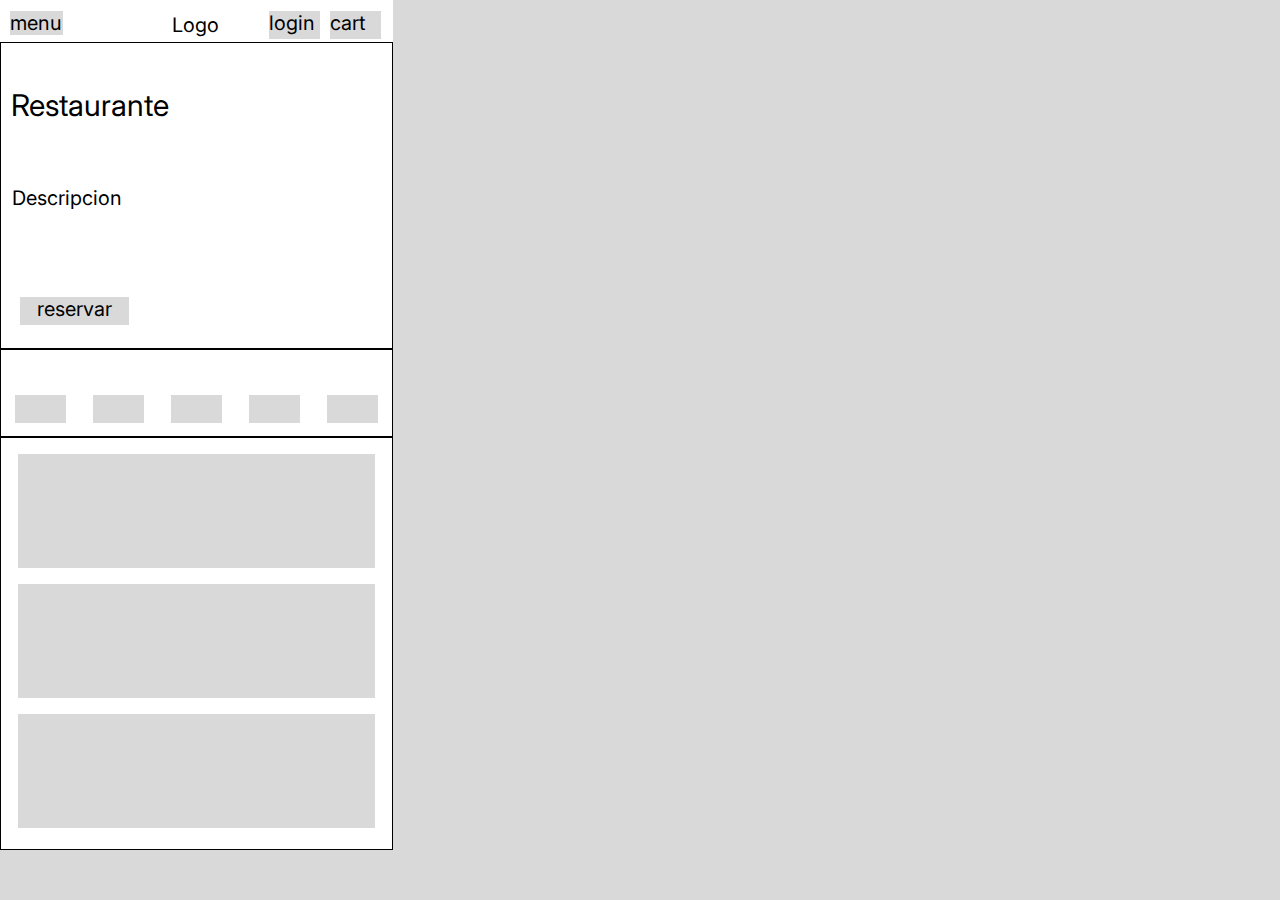
<file: mockup_Figma/inicio.html>
<!DOCTYPE html>
<html lang="en">

<head>
    <meta charset="UTF-8">
    <meta http-equiv="X-UA-Compatible" content="IE=edge">
    <meta name="viewport" content="width=393px, height=852px, initial-scale=1.0, user-scalable=none">
    <title>Document</title>
    <link rel="stylesheet" href="reset.css">
    <link rel="preconnect" href="https://fonts.googleapis.com">
    <link rel="preconnect" href="https://fonts.gstatic.com" crossorigin>
    <link href="https://fonts.googleapis.com/css2?family=Inter&display=swap" rel="stylesheet">
    <link rel="stylesheet" href="style-mockup.css">
</head>

<body>
    <nav>
        <p id="logo">Logo</p>
        <ul class="navegacion">
            <li id="menu">menu</li>
            <li id="login">login</li>
            <li id="cart">cart</li>
        </ul>
    </nav>

    <main>

        <div class="descripcion">
            <h1>Restaurante</h1>
            <p id="d-descripcion">Descripcion</p>
            <p id="d-reservar">reservar</p>
        </div>
        <div class="opciones">
            <button></button>
            <button></button>
            <button></button>
            <button></button>
            <button></button>
        </div>
        <div class="previsualizar">
            <ul>
                <li></li>
                <li></li>
                <li></li>
            </ul>
        </div>

    </main>

    <footer>

    </footer>
</body>

</html>
</file>
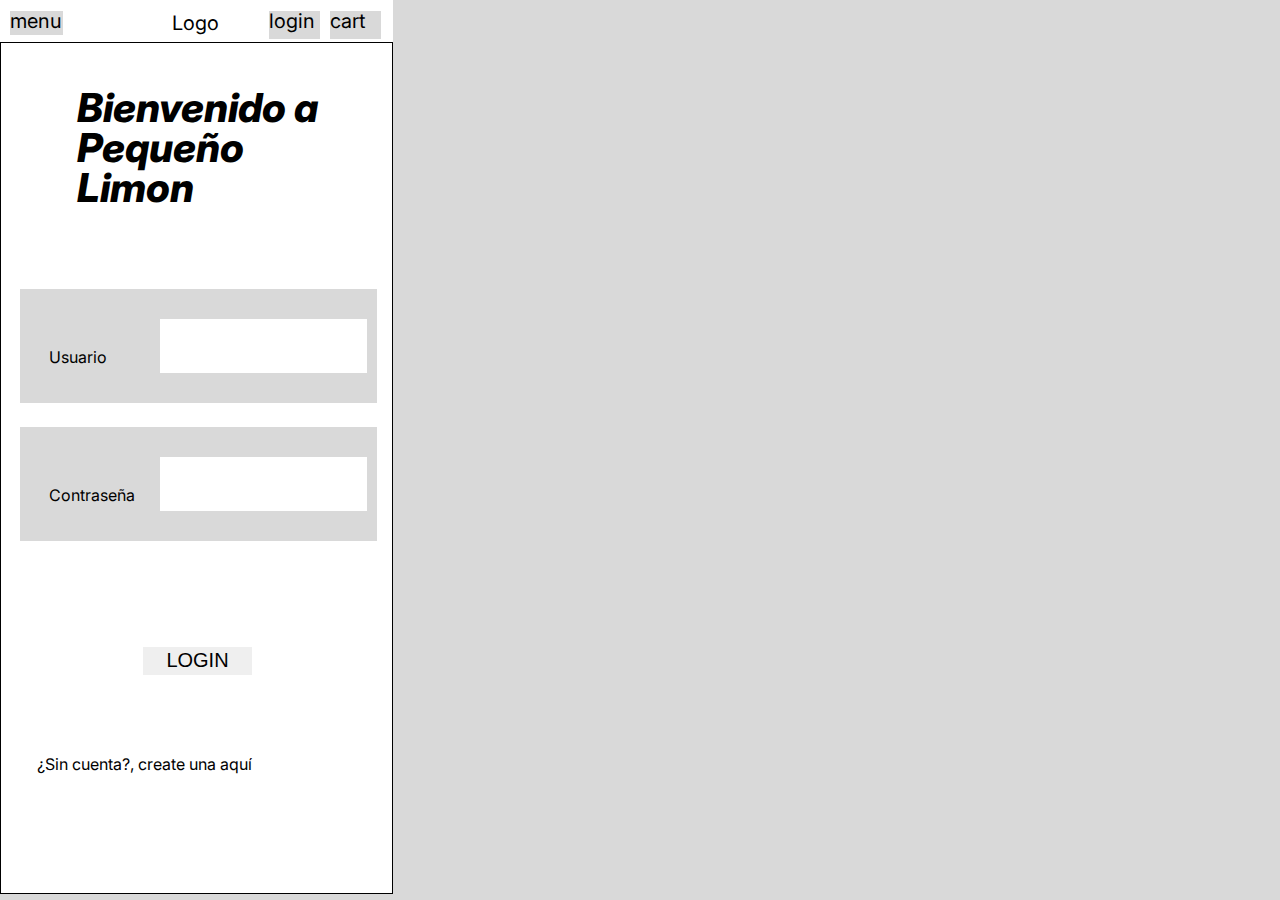
<file: mockup_Figma/login.html>
<!DOCTYPE html>
<html lang="en">

<head>
    <meta charset="UTF-8">
    <meta http-equiv="X-UA-Compatible" content="IE=edge">
    <meta name="viewport" content="width=393px, height=852px, initial-scale=1.0, user-scalable=none">
    <title>Document</title>
    <link rel="stylesheet" href="reset.css">
    <link rel="preconnect" href="https://fonts.googleapis.com">
    <link rel="preconnect" href="https://fonts.gstatic.com" crossorigin>
    <link href="https://fonts.googleapis.com/css2?family=Inter&display=swap" rel="stylesheet">
    <link rel="stylesheet" href="login.css">
</head>

<body>
    <header>
        <p id="logo">Logo</p>
        <ul class="navegacion">
            <li id="menu">menu</li>
            <li id="login">login</li>
            <li id="cart">cart</li>
        </ul>
    </header>

    <main>
        <h1>Bienvenido a<br>Pequeño<br>Limon</h1>

        <div class="input-registro">
            
            <div class="cajita">
                <label for="usuario">Usuario</label>
                <input type="text" id="usuario">
            </div>
          
            <div class="cajita">
                <label for="contrasena">Contraseña</label>
                <input type="text" id="contrasena">
            </div>
           
        </div>
        <button>LOGIN</button>
        <p>¿Sin cuenta?, create una aquí</p>

    </main>

</body>

</html>
</file>
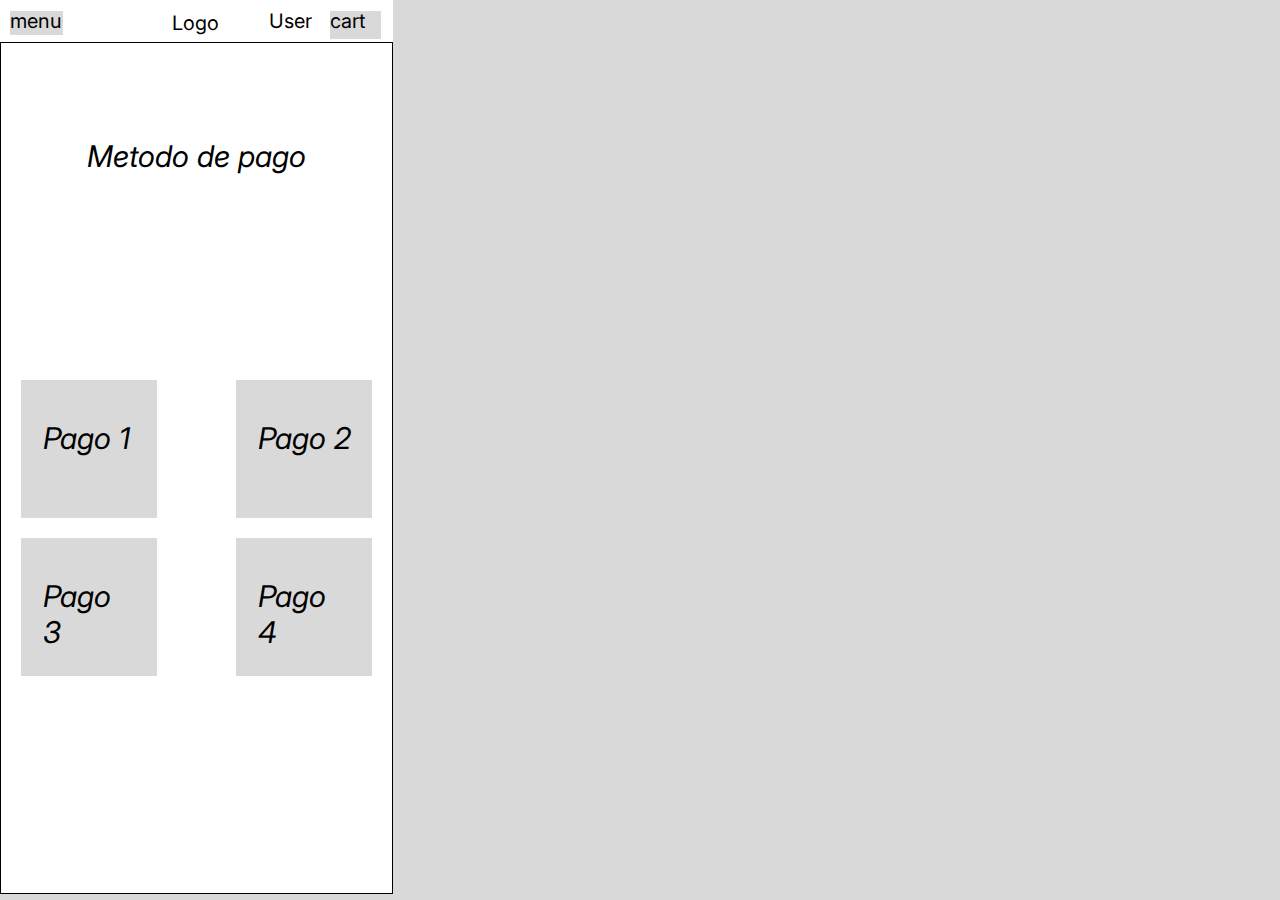
<file: mockup_Figma/pago.html>
<!DOCTYPE html>
<html lang="en">

<head>
    <meta charset="UTF-8">
    <meta http-equiv="X-UA-Compatible" content="IE=edge">
    <meta name="viewport" content="width=393px, height=852px, initial-scale=1.0, user-scalable=none">
    <title>Document</title>
    <link rel="stylesheet" href="reset.css">
    <link rel="preconnect" href="https://fonts.googleapis.com">
    <link rel="preconnect" href="https://fonts.gstatic.com" crossorigin>
    <link href="https://fonts.googleapis.com/css2?family=Inter&display=swap" rel="stylesheet">
    <link rel="stylesheet" href="pago.css">
</head>

<body>
    <header>
        <p id="logo">Logo</p>
        <ul class="navegacion">
            <li id="menu">menu</li>
            <li id="user">User</li>
            <li id="cart">cart</li>
        </ul>
    </header>

    <main>
        <h1>Metodo de pago</h1>
        <div class="forma-de-pago">
            <ul>
                <li type="text" class="forma-pago">Pago 1</li>
                <li type="text" class="forma-pago">Pago 2</li>
                <li type="text" class="forma-pago">Pago 3</li>
                <li type="text" class="forma-pago">Pago 4</li>
            </ul>
        </div>

        
    </main>

</body>

</html>
</file>
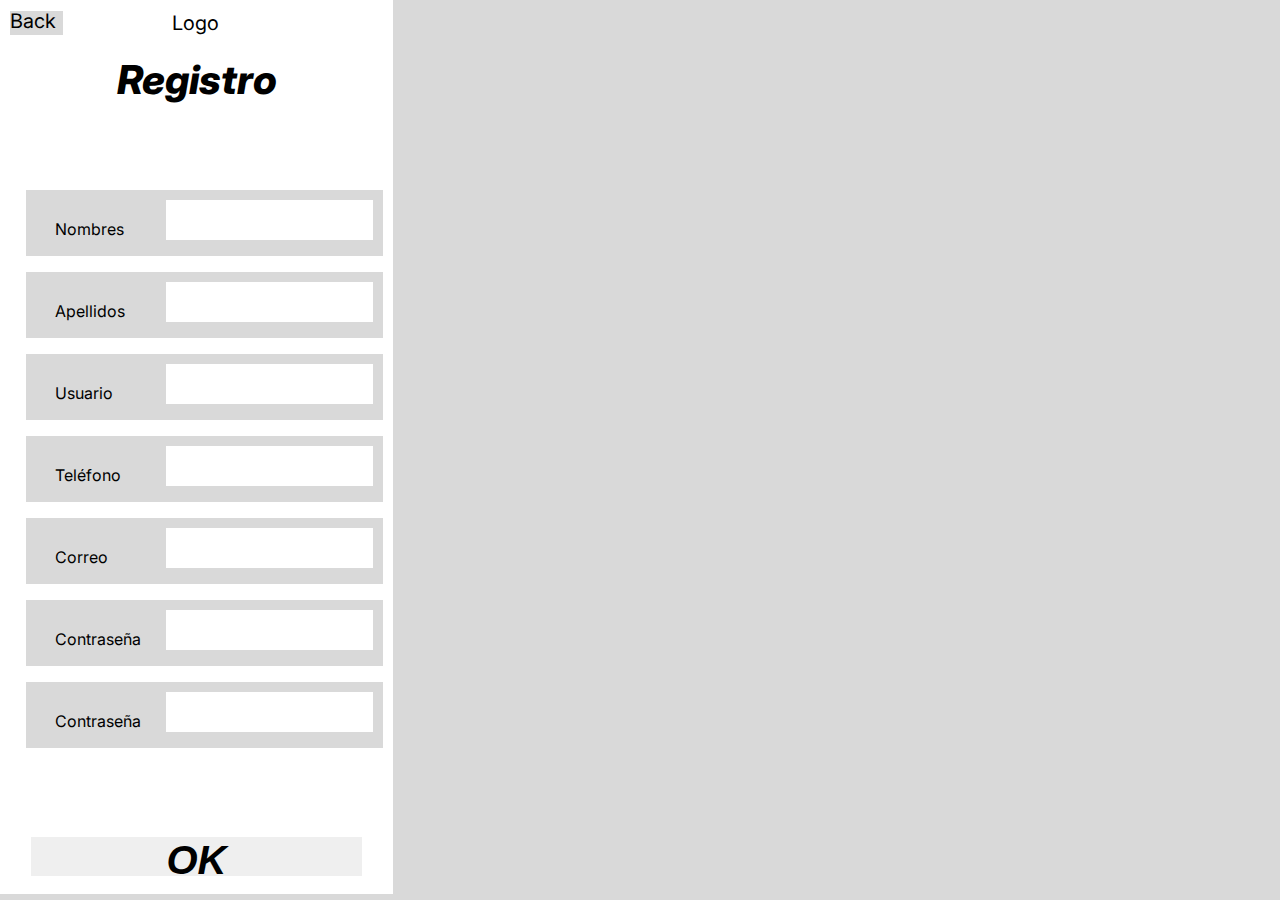
<file: mockup_Figma/registro.html>
<!DOCTYPE html>
<html lang="en">

<head>
    <meta charset="UTF-8">
    <meta http-equiv="X-UA-Compatible" content="IE=edge">
    <meta name="viewport" content="width=393px, height=852px, initial-scale=1.0, user-scalable=none">
    <title>Document</title>
    <link rel="stylesheet" href="reset.css">
    <link rel="preconnect" href="https://fonts.googleapis.com">
    <link rel="preconnect" href="https://fonts.gstatic.com" crossorigin>
    <link href="https://fonts.googleapis.com/css2?family=Inter&display=swap" rel="stylesheet">
    <link rel="stylesheet" href="registro.css">
</head>

<body>
    <header>
        <p id="logo">Logo</p>
        <ul class="navegacion">
            <li id="back">Back</li>
        </ul>
    </header>

    <main>
        <h1>Registro</h1>

        <div class="input-registro">
            <div class="cajita">
                <label for="nombres" id="l-nombres">Nombres</label>
                <input type="text" id="nombres">
            </div>
            <div class="cajita">
                <label for="apellidos">Apellidos</label>
                <input type="text" id="apellidos">
            </div>
            <div class="cajita">
                <label for="usuario">Usuario</label>
                <input type="text" id="usuario">
            </div>
            <div class="cajita">
                <label for="telefono">Teléfono</label>
                <input type="text" id="telefono">
            </div>
            <div class="cajita">
                <label for="correo">Correo</label>
                <input type="text" id="correo">
            </div>
            <div class="cajita">
                <label for="contrasena">Contraseña</label>
                <input type="text" id="contrasena">
            </div>
            <div class="cajita">
                <label for="rep-contrasena">Contraseña</label>
                <input type="text" id="rep-contrasena">
            </div>
        </div>
        <button>OK</button>

    </main>

</body>

</html>
</file>
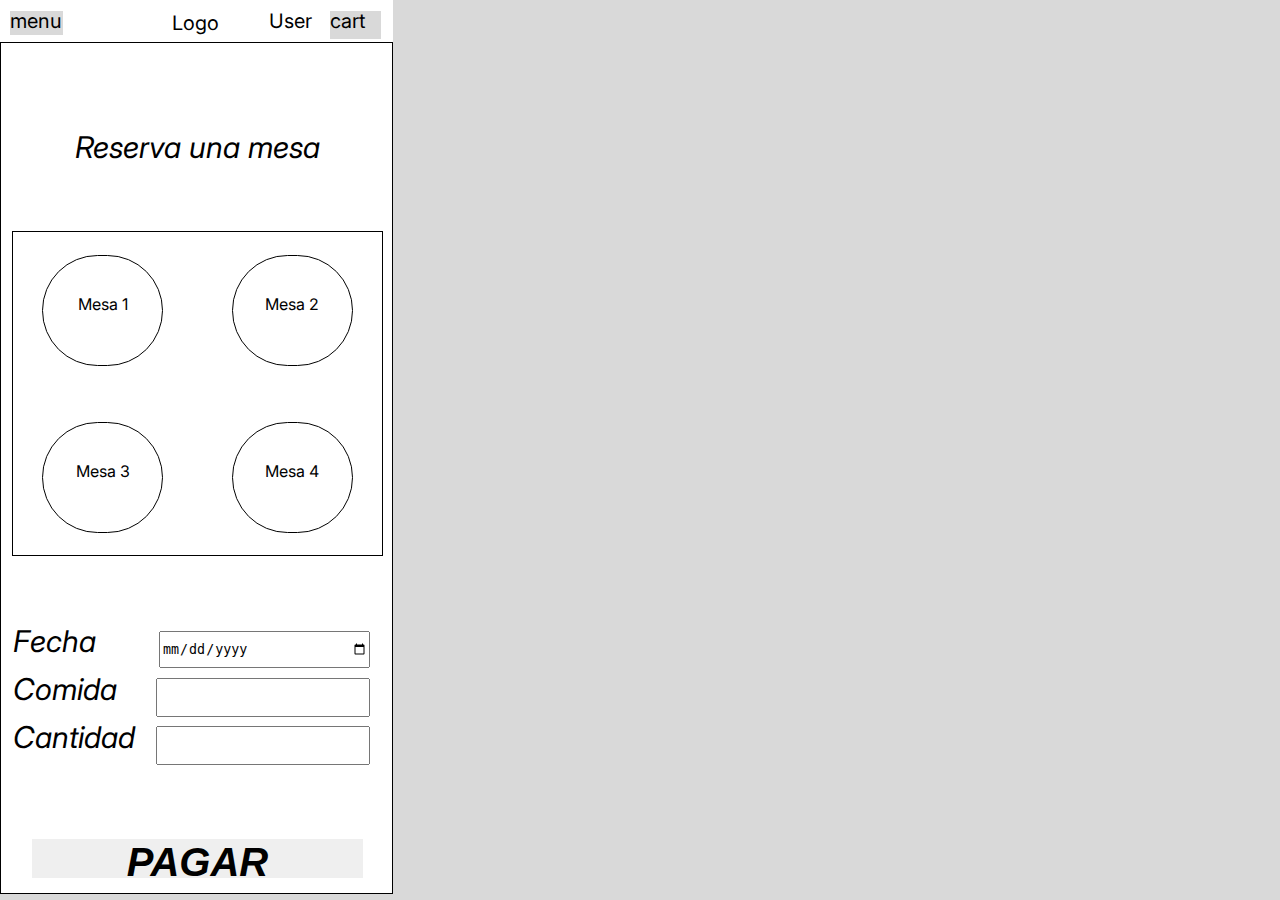
<file: mockup_Figma/reserva.html>
<!DOCTYPE html>
<html lang="en">

<head>
    <meta charset="UTF-8">
    <meta http-equiv="X-UA-Compatible" content="IE=edge">
    <meta name="viewport" content="width=393px, height=852px, initial-scale=1.0, user-scalable=none">
    <title>Document</title>
    <link rel="stylesheet" href="reset.css">
    <link rel="preconnect" href="https://fonts.googleapis.com">
    <link rel="preconnect" href="https://fonts.gstatic.com" crossorigin>
    <link href="https://fonts.googleapis.com/css2?family=Inter&display=swap" rel="stylesheet">
    <link rel="stylesheet" href="reserva.css">
</head>

<body>
    <header>
        <p id="logo">Logo</p>
        <ul class="navegacion">
            <li id="menu">menu</li>
            <li id="user">User</li>
            <li id="cart">cart</li>
        </ul>
    </header>

    <main>
        <h1>Reserva una mesa</h1>
        <div class="mesas">
            <ul>
                <li type="text" class="elipse1" href="#">Mesa 1</li>
                <li type="text" class="elipse2">Mesa 2</li>
                <li type="text" class="elipse3">Mesa 3</li>
                <li type="text" class="elipse4">Mesa 4</li>
            </ul>
        </div>

        <div class="input-reserva">

            <div class="cajita">
                <label for="fecha">Fecha</label>
                <input type="date" id="fecha" name="trip-satart" value="04-20-2023" min="04-20-2023" max="12-31-2023">
            </div>

            <div class="cajita">
                <label for="comida">Comida</label>
                <input type="text" id="comida">
            </div>

            <div class="cajita">
                <label for="cantidad">Cantidad</label>
                <input type="text" id="cantidad">
            </div>

        </div>
        <button>PAGAR</button>


    </main>

</body>

</html>
</file>
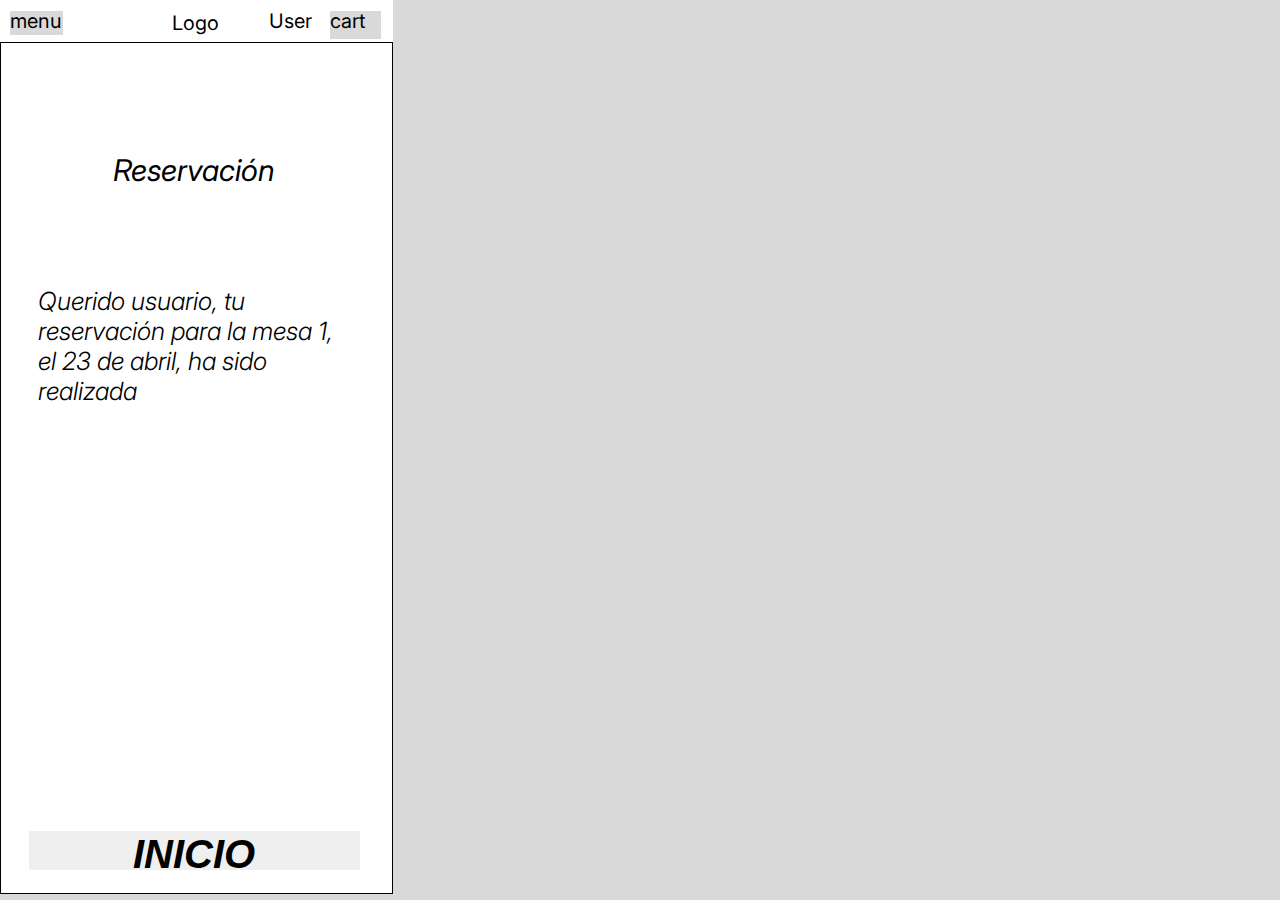
<file: mockup_Figma/resumen.html>
<!DOCTYPE html>
<html lang="en">

<head>
    <meta charset="UTF-8">
    <meta http-equiv="X-UA-Compatible" content="IE=edge">
    <meta name="viewport" content="width=393px, height=852px, initial-scale=1.0, user-scalable=none">
    <title>Document</title>
    <link rel="stylesheet" href="reset.css">
    <link rel="preconnect" href="https://fonts.googleapis.com">
    <link rel="preconnect" href="https://fonts.gstatic.com" crossorigin>
    <link href="https://fonts.googleapis.com/css2?family=Inter&display=swap" rel="stylesheet">
    <link rel="stylesheet" href="resumen.css">
</head>

<body>
    <header>
        <p id="logo">Logo</p>
        <ul class="navegacion">
            <li id="menu">menu</li>
            <li id="user">User</li>
            <li id="cart">cart</li>
        </ul>
    </header>

    <main>
        <h1>Reservación</h1>
        <P>
            Querido usuario, tu reservación para la mesa 1, el 23 de abril, ha sido realizada
        </P>

        <button>INICIO</button>
    </main>

</body>

</html>
</file>
<file: mockup_Figma/style-mockup.css>
html {
    background: #d9d9d9;
}

body {
    background: white;
}

nav {
    position: absolute;
    width: 393px;
    height: 42px;
    background: white;


    font-family: 'Inter', sans-serif;
    font-style: normal;
    font-weight: 400;
    font-size: 20px;
    line-height: 24px;

    color: #000000;
}

#logo {
    position: absolute;
    width: 48px;
    height: 24px;
    left: 172px;
    top: 13px;
}

#menu {
    position: absolute;
    width: 53px;
    height: 24px;
    left: 10px;
    top: 11px;
    background: #d9d9d9;
}

#login {
    position: absolute;
    width: 51px;
    height: 28px;
    left: 269px;
    top: 11px;
    background: #D9D9D9;
}

#cart {
    position: absolute;
    width: 51px;
    height: 28px;
    left: 330px;
    top: 11px;
    background: #D9D9D9;
}

.descripcion {
    box-sizing: border-box;

    position: absolute;
    width: 393px;
    height: 307px;
    left: 0px;
    top: 42px;

    background: #FFFFFF;
    border: 1px solid #000000;
}

.descripcion h1 {
    position: absolute;
    width: 181px;
    height: 65px;
    left: 10px;
    top: 44px;

    font-family: 'Inter';
    font-style: normal;
    font-weight: 400;
    font-size: 30px;
    line-height: 36px;

    color: #000000;
}

#d-descripcion {
    position: absolute;
    width: 125px;
    height: 37px;
    left: 11px;
    top: 143px;

    font-family: 'Inter';
    font-style: normal;
    font-weight: 400;
    font-size: 20px;
    line-height: 24px;

    color: #000000;

}

#d-reservar {
    background: #d9d9d9;
    position: absolute;
    text-align: center;
    width: 109px;
    height: 28px;
    left: 19px;
    top: 254px;

    font-family: 'Inter';
    font-style: normal;
    font-weight: 400;
    font-size: 20px;
    line-height: 24px;

    color: #000000;

}

.opciones {
    box-sizing: border-box;
    position: absolute;

    display: flex;
    flex-direction: row;
    justify-content: space-around;

    padding-top: 45px;

    width: 393px;
    height: 88px;
    left: 0px;
    top: 349px;

    background: #FFFFFF;
    border: 1px solid #000000;
}

.opciones button {
    width: 51px;
    height: 28px;
    background: #D9D9D9;
    border: none;

}

.previsualizar {
    box-sizing: border-box;

    position: absolute;
    display: flex;
    justify-content: space-around;
    width: 393px;
    height: 413px;
    left: 0px;
    top: 437px;

    background: #FFFFFF;
    border: 1px solid #000000;
}

.previsualizar ul li {
    width: 357px;
    height: 114px;
    left: 14px;
    top: 460px;
    background: #D9D9D9;
margin-top:16px;
}
</file>
<file: mockup_Figma/login.css>
html {
    background: #d9d9d9;
}

body {
    background: white;
    font-family: 'Inter', sans-serif;
    color: #000000;
    position: absolute;
    width: 393px;
    height: 852px;

}

header {

    position: absolute;
    width: 100%;
    height: 42px;
    background: white;


    font-style: normal;
    font-weight: 400;
    font-size: 20px;
    /*line-height: 24px;*/
}

#logo {
    position: absolute;
    width: 48px;
    height: 24px;
    left: 172px;
    top: 13px;
}


#menu {
    position: absolute;
    width: 53px;
    height: 24px;
    left: 10px;
    top: 11px;
    background: #d9d9d9;
}

#login {
    position: absolute;
    width: 51px;
    height: 28px;
    left: 269px;
    top: 11px;
    background: #D9D9D9;
}

#cart {
    position: absolute;
    width: 51px;
    height: 28px;
    left: 330px;
    top: 11px;
    background: #D9D9D9;
}

main {
    box-sizing: border-box;
    position: absolute;
    width: 393px;
    height: 852px;
    top: 42px;
    background: #FFFFFF;
    padding: 45px 17px 121px 19px;

    display: flex;
    flex-direction: column;
    justify-content: space-between;
    border: solid 1px #000000;

}

main h1 {
    box-sizing: border-box;
    align-self: center;
    font-size: 40px;
    font-style: italic;
    font-weight: 800;
    text-align: left;
    top: 29px;
}

.input-registro {
    box-sizing: border-box;
    display: flex;
    flex-direction: column;
}

.cajita {
    display: flex;
    justify-content: space-between;
    box-sizing: border-box;
    padding: 10px;
    background: #d9d9d9;
    margin-bottom: 24px;
    ;
    width: 357px;
    height: 114px;
}


main label {
    align-self: center;
    padding-left: 19px;
    padding-top: 21px;
}

main input {
    align-self: center;
    width: 203px;
    height: 52px;
    border: none;
}

main button {
    box-sizing: border-box;
    border: none;
    width: 109px;
    height: 28px;
    font-size: 20px;

    font-weight: 400;
    text-align: center;
    align-self: center
}

main p {
    box-sizing: border-box;
    padding-left: 17px;
}
</file>
<file: mockup_Figma/pago.css>
html {
    background: #d9d9d9;
}

body {
    background: white;
    font-family: 'Inter', sans-serif;
    color: #000000;
    position: absolute;
    width: 393px;
    height: 852px;

}

header {

    position: absolute;
    width: 100%;
    height: 42px;
    background: white;


    font-style: normal;
    font-weight: 400;
    font-size: 20px;
}

#logo {
    position: absolute;
    width: 48px;
    height: 24px;
    left: 172px;
    top: 13px;
}


#menu {
    position: absolute;
    width: 53px;
    height: 24px;
    left: 10px;
    top: 11px;
    background: #d9d9d9;
}

#user {
    position: absolute;
    width: 51px;
    height: 28px;
    left: 269px;
    top: 11px;
    background: #ffffff;
}

#cart {
    position: absolute;
    width: 51px;
    height: 28px;
    left: 330px;
    top: 11px;
    background: #D9D9D9;
}

main {
    box-sizing: border-box;
    position: absolute;
    width: 393px;
    height: 852px;
    top: 42px;
    background: #FFFFFF;
    padding: 98px 39px 198px 38px;

    display: flex;
    flex-direction: column;
    justify-content: space-between;
    border: solid 1px #000000;

}

main h1 {
    box-sizing: border-box;
    align-self: center;
    text-align: left;
    top: 29px;
    font-style: italic;
    font-weight: 400;
    font-size: 30px;
}

.forma-de-pago {
    align-self: center;
    box-sizing: border-box;
    width: 371px;
    height: 325px;
}

.forma-de-pago ul {
    box-sizing: border-box;
    display: flex;
    flex-direction: row;
    flex-wrap: wrap;
    justify-content: space-between;
    padding: 14 12 40 30;

}

.forma-pago {
    background: #d9d9d9;
    font-style: italic;
    font-weight: 400;
    font-size: 30px;
    line-height: 36px;
    box-sizing: border-box;
    width: 136px;
    height: 138px;
    text-align: left;
    padding: 40px 21px 26px 22px;
    margin: 10px;

}
</file>
<file: mockup_Figma/registro.css>
html {
    background: #d9d9d9;
}

body {
    background: white;
    font-family: 'Inter', sans-serif;
    color: #000000;
    position:absolute;
    width:393px;
    height:852px;
    
}

header{
    
    position:absolute;
    width:100%;
    height: 42px;
    background:white;

  
    font-style: normal;
    font-weight: 400;
    font-size: 20px;
    /*line-height: 24px;*/
}

#logo {
    position: absolute;
    width: 48px;
    height: 24px;
    left: 172px;
    top: 13px;
}

#back {
    position: absolute;
    width: 53px;
    height: 24px;
    left: 10px;
    top: 11px;
    background: #d9d9d9;
}

main {
    box-sizing:border-box;
    position: absolute;
    width: 393px;
    height: 852px;
    top:42px;
    background:#FFFFFF;
    padding:18px;

    display: flex;
    flex-direction: column;
    justify-content: space-between;

}

h1{
    box-sizing:border-box;
    font-size:40px;
    font-style:italic;
    font-weight:800;
    text-align:center;
    top:29px;
}



.input-registro{
    box-sizing:border-box;
    display:flex;
    flex-direction:column;
}

.cajita{
    display:flex;
    justify-content:space-between;
    box-sizing:border-box;
    padding:10px;
    background:#d9d9d9;
    margin:8px;
    width:357px;
    height:66px;
}


main label{
padding-left:19px;
padding-top:21px;
}

main input{
    width:203px;
    height:38px;
    border:none;
}

main button{
    box-sizing:border-box;
    border:none;
    width:331px;
    height:39px;
    font-size:40px;
    font-style:italic;
    font-weight:800;
    text-align:center;
    align-self:center
}
</file>
<file: mockup_Figma/reserva.css>
html {
    background: #d9d9d9;
}

body {
    background: white;
    font-family: 'Inter', sans-serif;
    color: #000000;
    position: absolute;
    width: 393px;
    height: 852px;

}

header {

    position: absolute;
    width: 100%;
    height: 42px;
    background: white;


    font-style: normal;
    font-weight: 400;
    font-size: 20px;
    /*line-height: 24px;*/
}

#logo {
    position: absolute;
    width: 48px;
    height: 24px;
    left: 172px;
    top: 13px;
}


#menu {
    position: absolute;
    width: 53px;
    height: 24px;
    left: 10px;
    top: 11px;
    background: #d9d9d9;
}

#user {
    position: absolute;
    width: 51px;
    height: 28px;
    left: 269px;
    top: 11px;
    background: #ffffff;
}

#cart {
    position: absolute;
    width: 51px;
    height: 28px;
    left: 330px;
    top: 11px;
    background: #D9D9D9;
}

main {
    box-sizing: border-box;
    position: absolute;
    width: 393px;
    height: 852px;
    top: 42px;
    background: #FFFFFF;
    padding: 89px 10px 15px 12px;

    display: flex;
    flex-direction: column;
    justify-content: space-between;
    border: solid 1px #000000;

}

main h1 {
    box-sizing: border-box;
    align-self: center;
    text-align: left;
    top: 29px;
    font-style: italic;
    font-weight: 400;
    font-size: 30px;
}

.mesas {
    align-self: center;
    box-sizing: border-box;
    width: 371px;
    height: 325px;
}

.mesas ul {
    box-sizing: border-box;
    /* display: flex;
    flex-direction: row;
    flex-wrap: wrap;
    justify-content: space-between; */
    height:100%;
    display:grid;
    grid-template-columns: 1fr 1fr;
    grid-template-rows: 1fr 1fr;
    grid-template-areas:
    "elipse1, elipse2"
    "elipse3, elipse4";
    gap:10px;
    justify-items:center;
    align-items:center;
    border: #000000 solid 1px;
}

.mesas ul > li {
    box-sizing: border-box;
    width: 121px;
    height: 111px;
    border: solid 1px #000000;
    border-radius: 200px;
    text-align: center;
    padding-top: 40px;
    margin: 10px;
    transition: 0.5s;
}

.mesas ul  li:hover{
    background: green;
    color:white;
    box-shadow: 0px 0px 10px 20px rgba(243, 207, 8, 0.5);
    border:none;
}


.input-registro {
    box-sizing: border-box;
    display: flex;
    flex-direction: column;
}

.cajita {
    display: flex;
    justify-content: space-between;
    box-sizing: border-box;
    width: 357px;
    height: 48px;
    font-style: italic;
    font-weight: 400;
    font-size: 30px;
}




main input {
    align-self: center;
    width: 206px;
    height: 33px;
}

main button {
    box-sizing: border-box;
    border: none;
    width: 331px;
    height: 39px;
    font-size: 40px;
    font-style: italic;
    font-weight: 800;
    text-align: center;
    align-self: center;
    bottom: 15px;
}

main p {
    box-sizing: border-box;
    padding-left: 17px;
}
</file>
<file: mockup_Figma/resumen.css>
html {
    background: #d9d9d9;
}

body {
    background: white;
    font-family: 'Inter', sans-serif;
    color: #000000;
    position: absolute;
    width: 393px;
    height: 852px;

}

header {

    position: absolute;
    width: 100%;
    height: 42px;
    background: white;


    font-style: normal;
    font-weight: 400;
    font-size: 20px;
}

#logo {
    position: absolute;
    width: 48px;
    height: 24px;
    left: 172px;
    top: 13px;
}


#menu {
    position: absolute;
    width: 53px;
    height: 24px;
    left: 10px;
    top: 11px;
    background: #d9d9d9;
}

#user {
    position: absolute;
    width: 51px;
    height: 28px;
    left: 269px;
    top: 11px;
    background: #ffffff;
}

#cart {
    position: absolute;
    width: 51px;
    height: 28px;
    left: 330px;
    top: 11px;
    background: #D9D9D9;
}

main {
    box-sizing: border-box;
    position: absolute;
    width: 393px;
    height: 852px;
    top: 42px;
    background: #FFFFFF;
    padding: 112px 42px 23px 37px;

    display: flex;
    flex-direction: column;
    justify-content: space-between;
    border: solid 1px #000000;

}

main h1 {
    box-sizing: border-box;
    align-self: center;
    text-align: left;
    top: 29px;
    font-style: italic;
    font-weight: 400;
    font-size: 30px;
}

main p {
    font-style: italic;
    font-weight: 300;
    font-size: 25px;
    line-height: 30px;
    width:314px;
    height:289px;
    padding-bottom:50%;
}

main button {
    box-sizing: border-box;
    border: none;
    width: 331px;
    height: 39px;
    font-size: 40px;
    font-style: italic;
    font-weight: 800;
    text-align: center;
    align-self: center;
    bottom: 15px;
}
</file>
